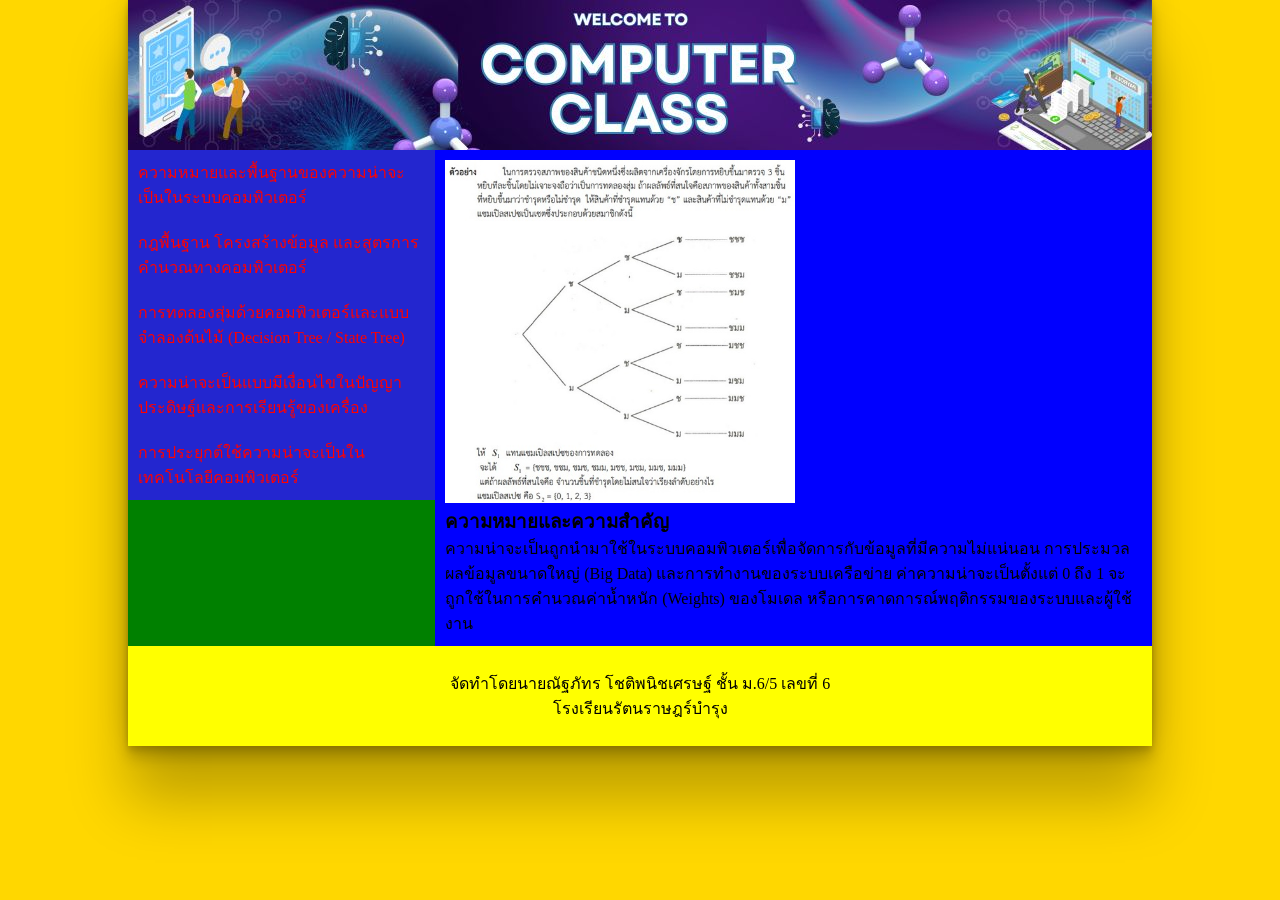
<file: index.html>
<!DOCTYPE html>
<html lang="th">
<head>
<meta charset="utf-8">
<link rel="stylesheet" href="mystyle.css">
<title>ความหมายและพื้นฐานของความน่าจะเป็นในระบบคอมพิวเตอร์
</title>
</head>
<body>
<div class="container">
<header></header>
<section>
    <nav>
        <ul style="list-style-type:none;margin:0;padding=0;">
        <li><a href="index.html">ความหมายและพื้นฐานของความน่าจะเป็นในระบบคอมพิวเตอร์
</a></li>
        <li><a href="p2.html"> กฎพื้นฐาน โครงสร้างข้อมูล และสูตรการคำนวณทางคอมพิวเตอร์</a></li>
        <li><a href="p3.html"> การทดลองสุ่มด้วยคอมพิวเตอร์และแบบจำลองต้นไม้ (Decision Tree / State Tree)</a></li>
        <li><a href="p4.html">ความน่าจะเป็นแบบมีเงื่อนไขในปัญญาประดิษฐ์และการเรียนรู้ของเครื่อง</a></li>
        <li><a href="p5.html"> การประยุกต์ใช้ความน่าจะเป็นในเทคโนโลยีคอมพิวเตอร์
</a></li>
        </ul>
    </nav>
    <article>
    <img src="images/p1.jpg" style="width:350px;">
    <h1>ความหมายและความสำคัญ</h1>
    <p>ความน่าจะเป็นถูกนำมาใช้ในระบบคอมพิวเตอร์เพื่อจัดการกับข้อมูลที่มีความไม่แน่นอน การประมวลผลข้อมูลขนาดใหญ่ (Big Data) และการทำงานของระบบเครือข่าย ค่าความน่าจะเป็นตั้งแต่ 0 ถึง 1 จะถูกใช้ในการคำนวณค่าน้ำหนัก (Weights) ของโมเดล หรือการคาดการณ์พฤติกรรมของระบบและผู้ใช้งาน
</p>
    </article>
</section>
<footer>
<p>จัดทำโดยนายณัฐภัทร โชติพนิชเศรษฐ์ ชั้น ม.6/5 เลขที่ 6 <br>โรงเรียนรัตนราษฎร์บำรุง</p>
</footer>
</div>
</body>
</html>
</file>
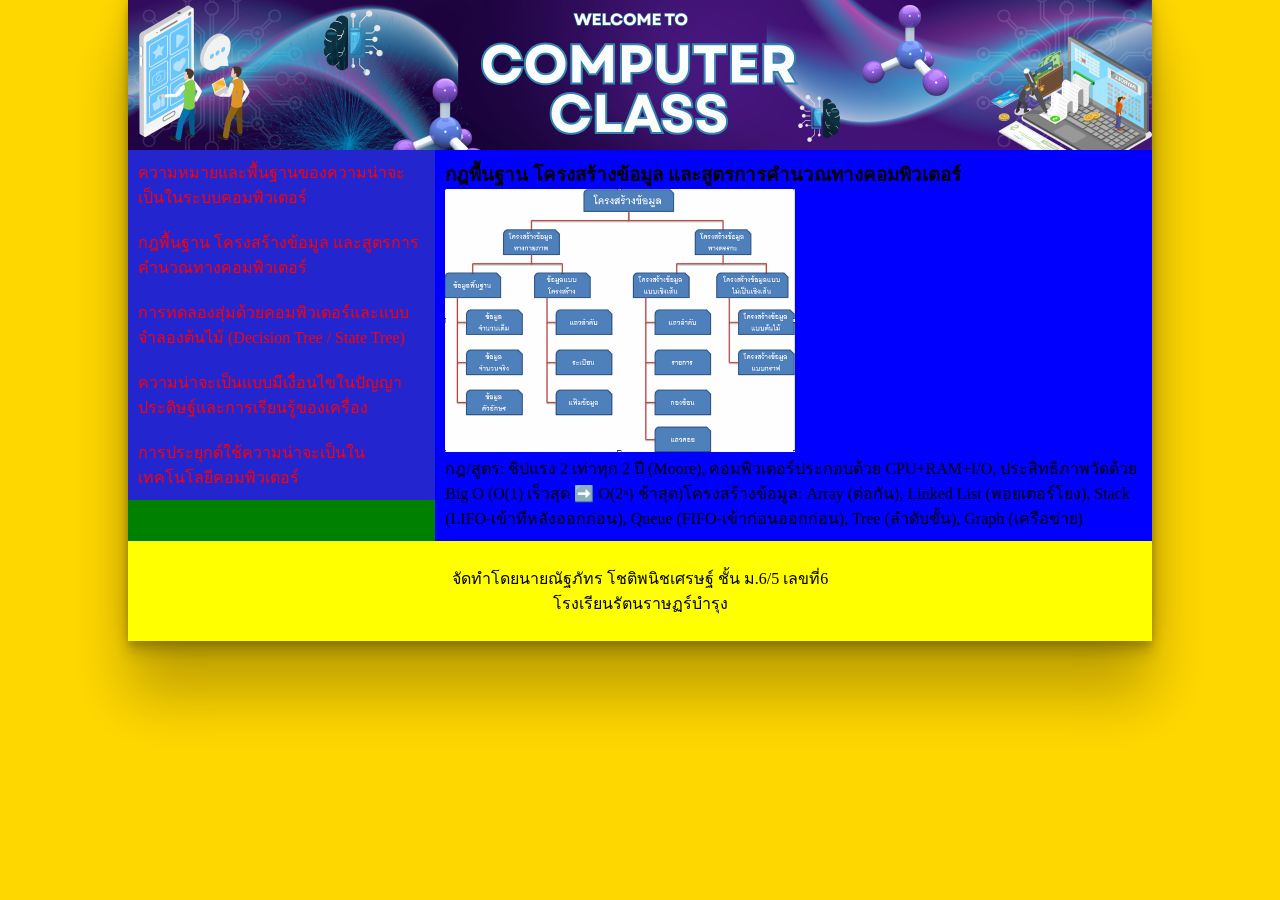
<file: p2.html>
<!DOCTYPE html>
<html lang="th">
<head>
<meta charset="utf-8">
<link rel="stylesheet" href="mystyle.css">
<title>กฎพื้นฐาน โครงสร้างข้อมูล และสูตรการคำนวณทางคอมพิวเตอร์
</title>

</head>
<body>
<div class="container">
<header>
</header>
<section>
        <nav>
             <ul style="list-style-type:none;margin:0;pading=0;">
             <li><a href="index.html">ความหมายและพื้นฐานของความน่าจะเป็นในระบบคอมพิวเตอร์
</a></li>
        <li><a href="p2.html"> กฎพื้นฐาน โครงสร้างข้อมูล และสูตรการคำนวณทางคอมพิวเตอร์</a></li>
        <li><a href="p3.html"> การทดลองสุ่มด้วยคอมพิวเตอร์และแบบจำลองต้นไม้ (Decision Tree / State Tree)</a></li>
        <li><a href="p4.html">ความน่าจะเป็นแบบมีเงื่อนไขในปัญญาประดิษฐ์และการเรียนรู้ของเครื่อง</a></li>
        <li><a href="p5.html"> การประยุกต์ใช้ความน่าจะเป็นในเทคโนโลยีคอมพิวเตอร์
</a></li>
             </ul>
       </nav>
      <article>
       <h1>กฎพื้นฐาน โครงสร้างข้อมูล และสูตรการคำนวณทางคอมพิวเตอร์
</h1>
       <img src="images/p2.jpg"  style= "width: 350px">
             <p>กฎ/สูตร: ชิปแรง 2 เท่าทุก 2 ปี (Moore), คอมพิวเตอร์ประกอบด้วย CPU+RAM+I/O, ประสิทธิภาพวัดด้วย Big O (O(1) เร็วสุด ➡️ O(2ⁿ) ช้าสุด)โครงสร้างข้อมูล: Array (ต่อกัน), Linked List (พอยเตอร์โยง), Stack (LIFO-เข้าทีหลังออกก่อน), Queue (FIFO-เข้าก่อนออกก่อน), Tree (ลำดับขั้น), Graph (เครือข่าย)
</p>
     </article>
</section>
<footer>
<p>จัดทำโดยนายณัฐภัทร โชติพนิชเศรษฐ์ ชั้น ม.6/5 เลขที่6 <br>โรงเรียนรัตนราษฏร์บำรุง</p>
</footer>
</div>
</body>
</html>
</file>
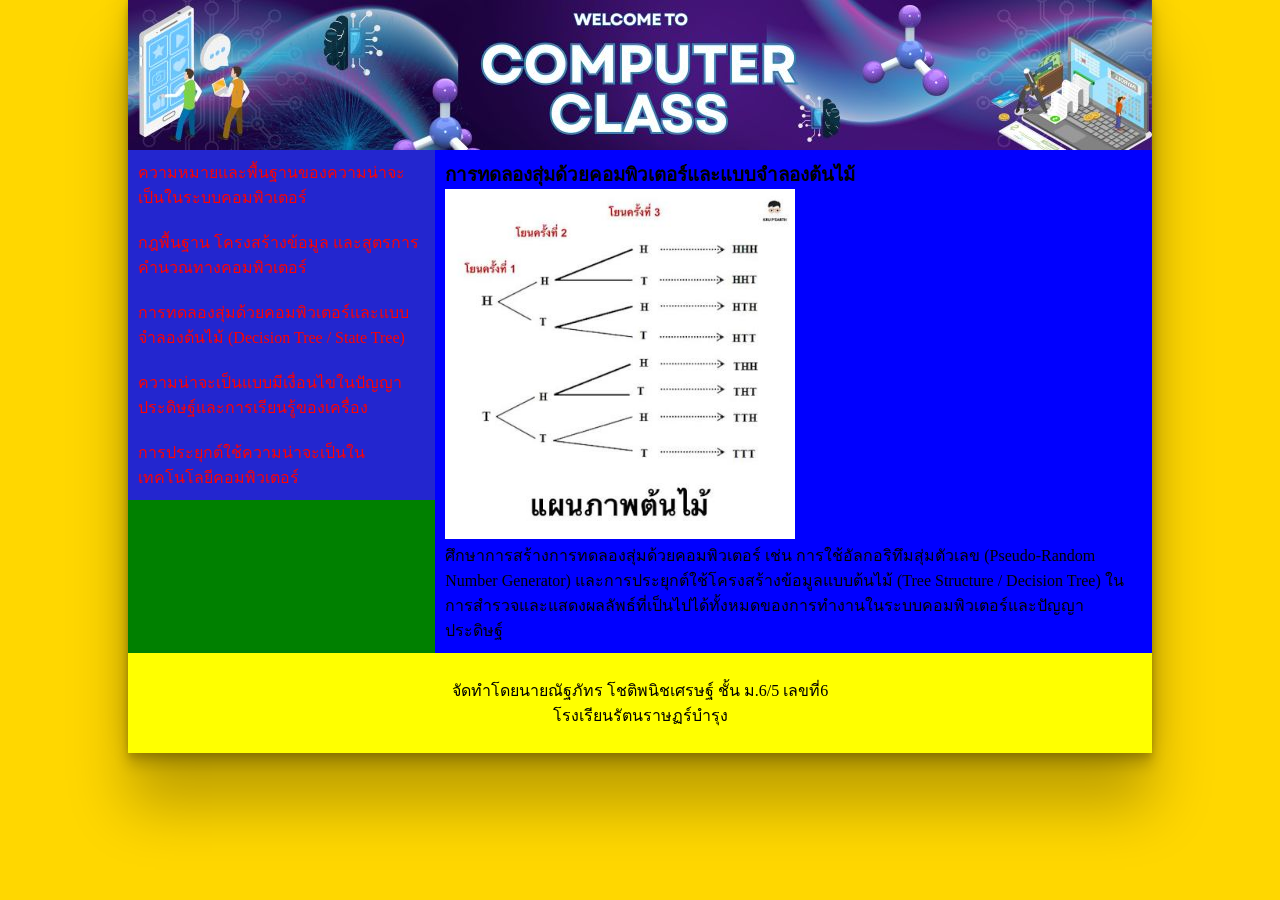
<file: p3.html>
<!DOCTYPE html>
<html lang="th">
<head>
<meta charset="utf-8">
<link rel="stylesheet" href="mystyle.css">
<title>การทดลองสุ่มด้วยคอมพิวเตอร์และแบบจำลองต้นไม้
</title>

</head>
<body>
<div class="container">
<header>
</header>
<section>
        <nav>
             <ul style="list-style-type:none;margin:0;pading=0;">
             <li><a href="index.html">ความหมายและพื้นฐานของความน่าจะเป็นในระบบคอมพิวเตอร์
</a></li>
        <li><a href="p2.html"> กฎพื้นฐาน โครงสร้างข้อมูล และสูตรการคำนวณทางคอมพิวเตอร์</a></li>
        <li><a href="p3.html"> การทดลองสุ่มด้วยคอมพิวเตอร์และแบบจำลองต้นไม้ (Decision Tree / State Tree)</a></li>
        <li><a href="p4.html">ความน่าจะเป็นแบบมีเงื่อนไขในปัญญาประดิษฐ์และการเรียนรู้ของเครื่อง</a></li>
        <li><a href="p5.html"> การประยุกต์ใช้ความน่าจะเป็นในเทคโนโลยีคอมพิวเตอร์
</a></li>
             </ul>
       </nav>
      <article>
       <h1>การทดลองสุ่มด้วยคอมพิวเตอร์และแบบจำลองต้นไม้
</h1>
       <img src="images/p3.jpg"  style= "width: 350px">
             <p>ศึกษาการสร้างการทดลองสุ่มด้วยคอมพิวเตอร์ เช่น การใช้อัลกอริทึมสุ่มตัวเลข (Pseudo-Random Number Generator) และการประยุกต์ใช้โครงสร้างข้อมูลแบบต้นไม้ (Tree Structure / Decision Tree) ในการสำรวจและแสดงผลลัพธ์ที่เป็นไปได้ทั้งหมดของการทำงานในระบบคอมพิวเตอร์และปัญญาประดิษฐ์
</p>
     </article>
</section>
<footer>
<p>จัดทำโดยนายณัฐภัทร โชติพนิชเศรษฐ์ ชั้น ม.6/5 เลขที่6 <br>โรงเรียนรัตนราษฏร์บำรุง</p>
</footer>
</div>
</body>
</html>
</file>
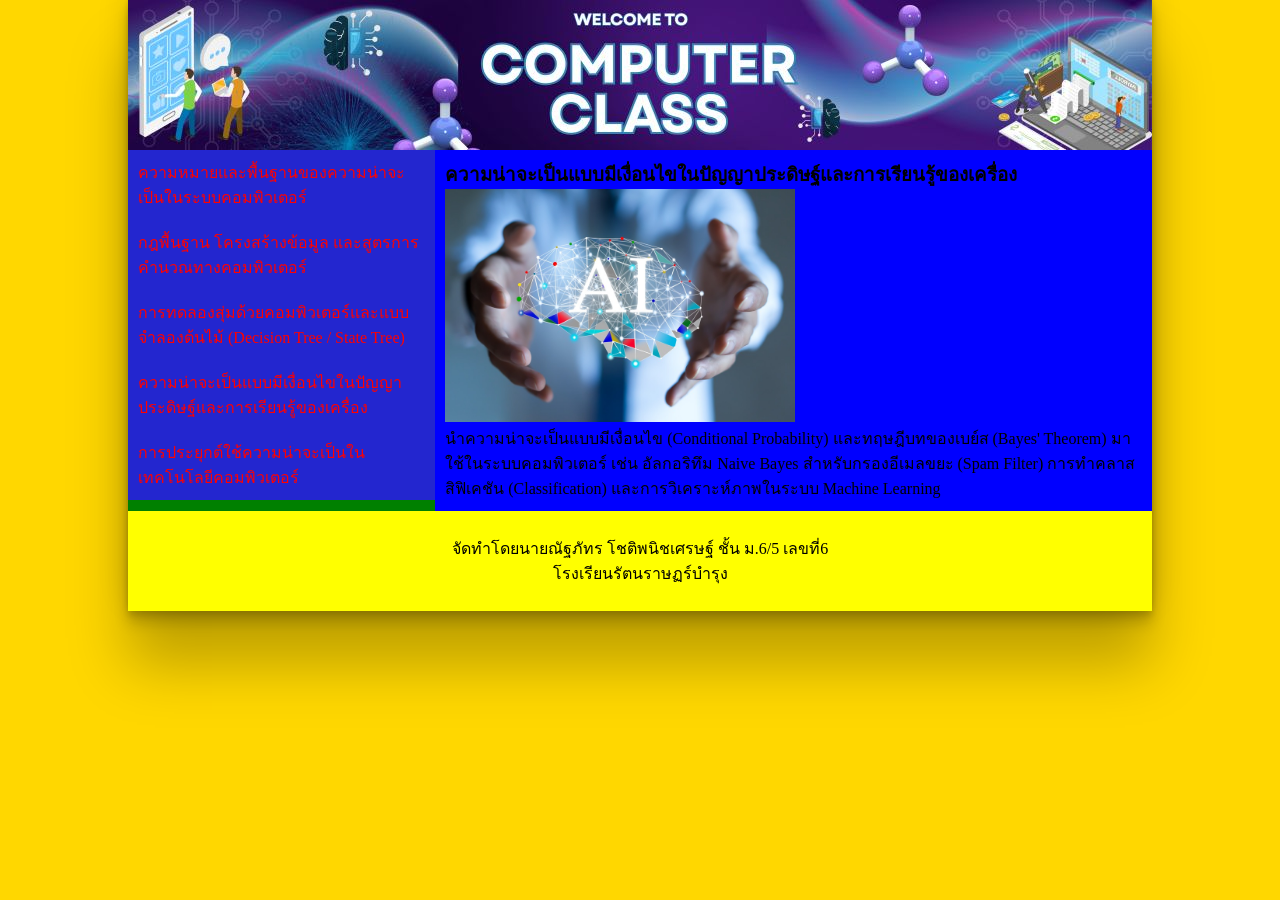
<file: p4.html>
<!DOCTYPE html>
<html lang="th">
<head>
<meta charset="utf-8">
<link rel="stylesheet" href="mystyle.css">
<title>ความน่าจะเป็นแบบมีเงื่อนไขในปัญญาประดิษฐ์และการเรียนรู้ของเครื่อง
</title>

</head>
<body>
<div class="container">
<header>
</header>
<section>
        <nav>
             <ul style="list-style-type:none;margin:0;pading=0;">
             <li><a href="index.html">ความหมายและพื้นฐานของความน่าจะเป็นในระบบคอมพิวเตอร์
</a></li>
        <li><a href="p2.html"> กฎพื้นฐาน โครงสร้างข้อมูล และสูตรการคำนวณทางคอมพิวเตอร์</a></li>
        <li><a href="p3.html"> การทดลองสุ่มด้วยคอมพิวเตอร์และแบบจำลองต้นไม้ (Decision Tree / State Tree)</a></li>
        <li><a href="p4.html">ความน่าจะเป็นแบบมีเงื่อนไขในปัญญาประดิษฐ์และการเรียนรู้ของเครื่อง</a></li>
        <li><a href="p5.html"> การประยุกต์ใช้ความน่าจะเป็นในเทคโนโลยีคอมพิวเตอร์
</a></li>
             </ul>
       </nav>
      <article>
       <h1>ความน่าจะเป็นแบบมีเงื่อนไขในปัญญาประดิษฐ์และการเรียนรู้ของเครื่อง
</h1>
       <img src="images/p4.jpg"  style= "width: 350px">
             <p>นำความน่าจะเป็นแบบมีเงื่อนไข (Conditional Probability) และทฤษฎีบทของเบย์ส (Bayes' Theorem) มาใช้ในระบบคอมพิวเตอร์ เช่น อัลกอริทึม Naive Bayes สำหรับกรองอีเมลขยะ (Spam Filter) การทำคลาสสิฟิเคชัน (Classification) และการวิเคราะห์ภาพในระบบ Machine Learning
</p>
     </article>
</section>
<footer>
<p>จัดทำโดยนายณัฐภัทร โชติพนิชเศรษฐ์ ชั้น ม.6/5 เลขที่6 <br>โรงเรียนรัตนราษฏร์บำรุง</p>
</footer>
</div>
</body>
</html>
</file>
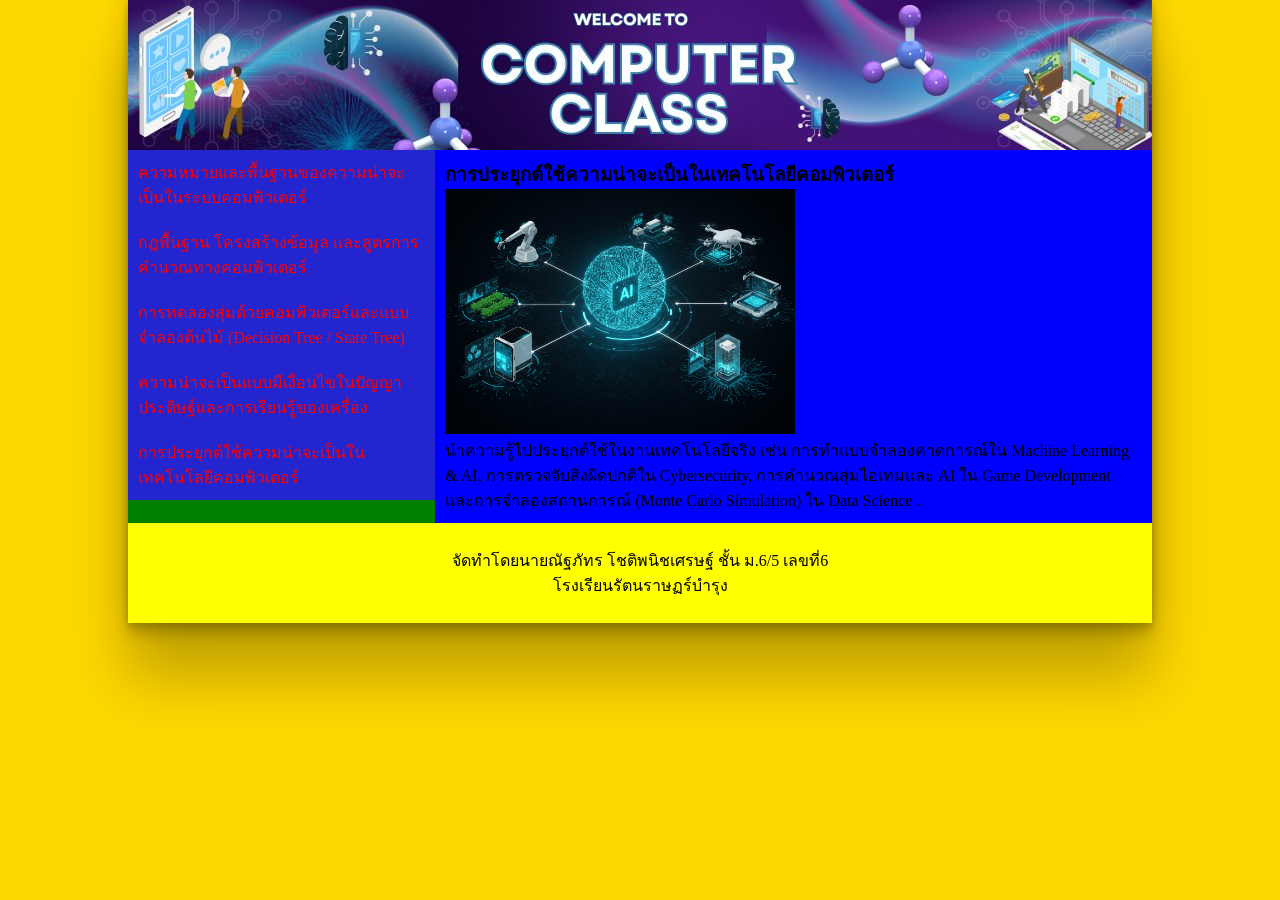
<file: p5.html>
<!DOCTYPE html>
<html lang="th">
<head>
<meta charset="utf-8">
<link rel="stylesheet" href="mystyle.css">
<title>การประยุกต์ใช้ความน่าจะเป็นในเทคโนโลยีคอมพิวเตอร์

</title>

</head>
<body>
<div class="container">
<header>
</header>
<section>
        <nav>
             <ul style="list-style-type:none;margin:0;pading=0;">
            <li><a href="index.html">ความหมายและพื้นฐานของความน่าจะเป็นในระบบคอมพิวเตอร์
</a></li>
        <li><a href="p2.html"> กฎพื้นฐาน โครงสร้างข้อมูล และสูตรการคำนวณทางคอมพิวเตอร์</a></li>
        <li><a href="p3.html"> การทดลองสุ่มด้วยคอมพิวเตอร์และแบบจำลองต้นไม้ (Decision Tree / State Tree)</a></li>
        <li><a href="p4.html">ความน่าจะเป็นแบบมีเงื่อนไขในปัญญาประดิษฐ์และการเรียนรู้ของเครื่อง</a></li>
        <li><a href="p5.html"> การประยุกต์ใช้ความน่าจะเป็นในเทคโนโลยีคอมพิวเตอร์
</a></li>
             </ul>
       </nav>
      <article>
       <h1>การประยุกต์ใช้ความน่าจะเป็นในเทคโนโลยีคอมพิวเตอร์
</h1>
       <img src="images/p5.jpg"  style= "width: 350px">
             <p> นำความรู้ไปประยุกต์ใช้ในงานเทคโนโลยีจริง เช่น การทำแบบจำลองคาดการณ์ใน Machine Learning & AI, การตรวจจับสิ่งผิดปกติใน Cybersecurity, การคำนวณสุ่มไอเทมและ AI ใน Game Development และการจำลองสถานการณ์ (Monte Carlo Simulation) ใน Data Science
.</p>
     </article>
</section>
<footer>
<p>จัดทำโดยนายณัฐภัทร โชติพนิชเศรษฐ์ ชั้น ม.6/5 เลขที่6 <br>โรงเรียนรัตนราษฏร์บำรุง</p>
</footer>
</div>
</body>
</html>
</file>
<file: mystyle.css>
body{
        background-color:gold;
} 

*{
       box-sizing:border-box;
       margin: 0;
       padding:0;
}
.container{
        width:1024px;
        margin: 0 auto;
        box-shadow: rgba(0, 0, 0, 0.25) 0px 54px 55px, rgba(0, 0, 0, 0.12) 0px -12px 30px, rgba(0, 0, 0, 0.12) 0px 4px 6px, rgba(0, 0, 0, 0.17) 0px 12px 13px, rgba(0, 0, 0, 0.09) 0px -3px 5px;
}

header{
        background-image:url(images/header.jpg);
        height:150px;
}
nav{
         background-color:green;
         flex:1;
         width:30%;
}
article{
          flex;1;
          background-color:blue;
          width:70%;
          padding:10px;
}
section{


       display:flex;
       
}


footer{
        background-color:yellow;
       
              text-align:center;
        padding:25px
}
a:link{color:red;text-decoration:none;background-color:#2326CF;display:block;width:100%;padding:10px;}
a:visited{color:gold;}
a:hover{color:blue;background-color:#23CF34;}
a:active{color:purple;}

}
</file>
